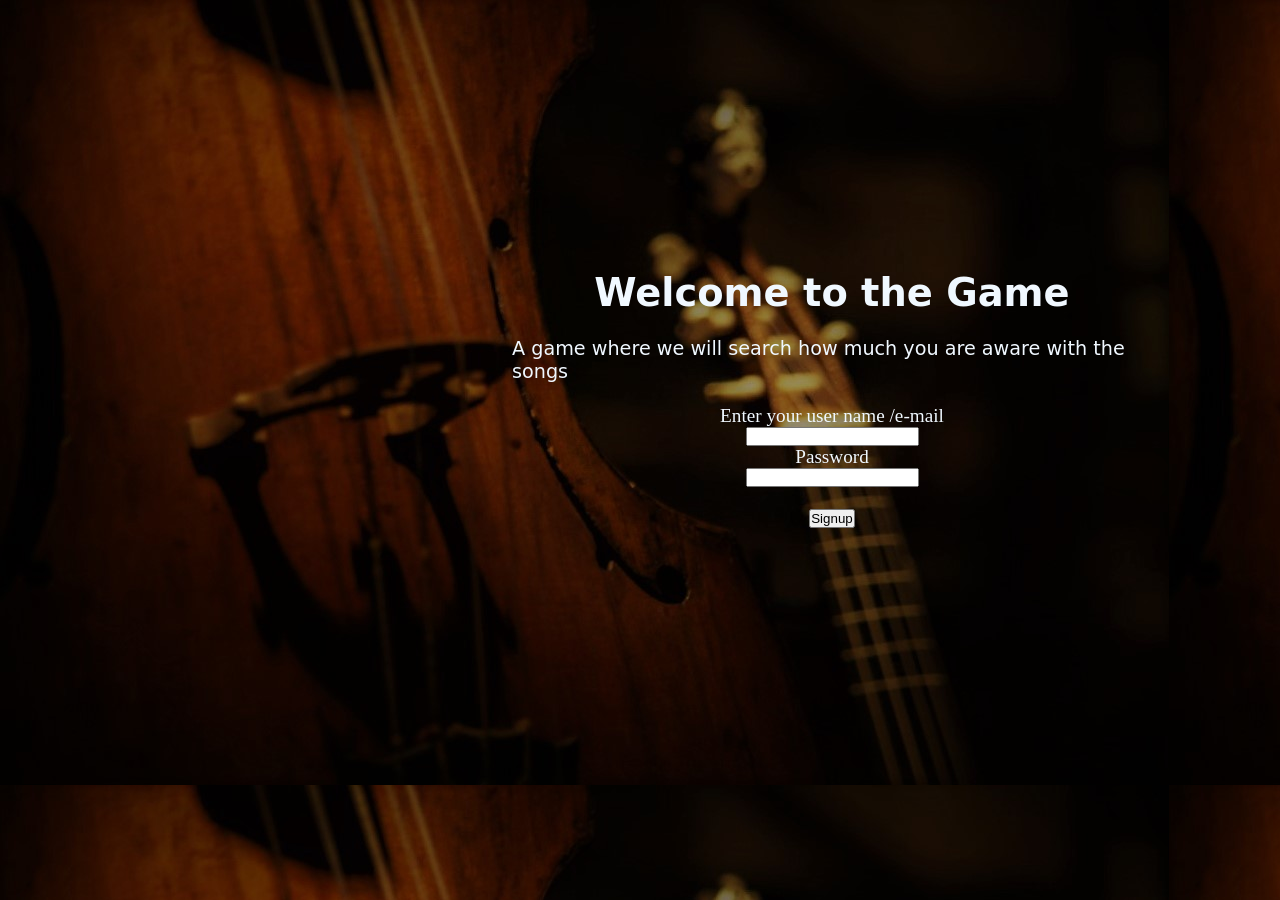
<file: index.html>
<!DOCTYPE html>
<html lang="en">
<head>
    <meta charset="UTF-8">
    <meta http-equiv="X-UA-Compatible" content="IE=edge">
    <meta name="viewport" content="width=device-width, initial-scale=1.0">
    <title>game....</title>
    <link rel="stylesheet" href="file.css">
    
</head>
<body>
    
    <div class="container">
        <div class="center">
            <h1 style="font-family:system-ui, -apple-system, BlinkMacSystemFont, 'Segoe UI', Roboto, Oxygen, Ubuntu, Cantarell, 'Open Sans', 'Helvetica Neue', sans-serif;">Welcome to the Game</h1><br/>
            <p style="font-family:system-ui, -apple-system, BlinkMacSystemFont, 'Segoe UI', Roboto, Oxygen, Ubuntu, Cantarell, 'Open Sans', 'Helvetica Neue', sans-serif;">A game where we will search how much you are aware with the songs</p><br>
            Enter your user name /e-mail <input type="email">
            Password <input type="password" >
            <br>
            <button onclick="window.location.href='1st_clue.html'">Signup</button>
        </div>
    
    <audio controls autoplay loop style="display: none;">
        <source src="intro.mp3" type="audio/mpeg">
        <source src="intro.ogg" type="audio/ogg">
      </audio>
    </div>

</body>
</html>
</file>
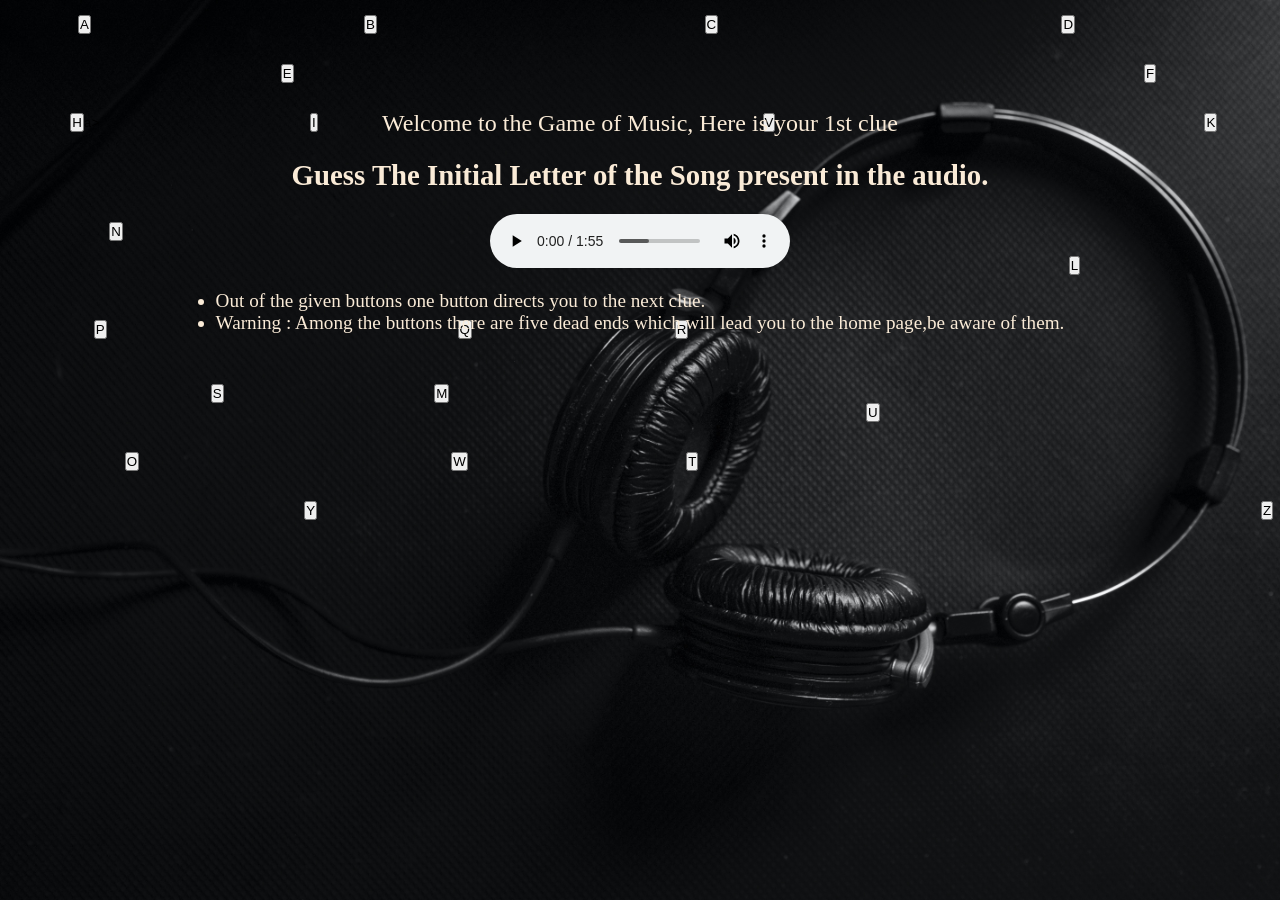
<file: 1st_clue.html>
<!DOCTYPE html>
<html lang="en">
<head>
    <meta charset="UTF-8">
    <meta http-equiv="X-UA-Compatible" content="IE=edge">
    <meta name="viewport" content="width=device-width, initial-scale=1.0">
    <title>1st clue</title>
    <link rel="stylesheet" href="file 2.css">
   <style>
    #bg {
      
        background-image: url('image 8.jpg');
        height: 100vh;
        font-weight: 100px;
        background-size:cover;
        
        
    }
    /* .h{
      color: antiquewhite;
    } */
    h2,p,.h{
      color: antiquewhite;
    }
   
    button{
      cursor: pointer;
    }
   </style>
  
</head>
<body id="bg">
    
        <div class="center">
            <p>Welcome to the Game of Music, Here is your 1st clue</p>
            <br>
            <h2 class="font" >Guess The Initial Letter of the Song present in the audio.</h2>
            <br>
            <audio controls autoplay loop>
                <source src="MEET  INSTRUMENTAL COVER  2017   simran  Arjit singh.mp3" type="audio/mpeg">
                <source src="MEET  INSTRUMENTAL COVER  2017   simran  Arjit singh.ogg" type="audio/ogg">
              </audio>
              <br>
              <ul>
                <li class="h">Out of the given buttons one button directs you to the next clue. </li>
                <li class="h">Warning : Among the buttons there are five dead ends which will lead you to the home page,be aware of them.</li>
              </ul>

        </div>
        <pre>

          <a href="dead_end.html"><button>A</button></a>                                   <button>B</button>                                          <button>C</button>                                            <button>D</button>


                                    <button>E</button>                                                                                                             <button>F</button>                        <button>G</button>


         <a href="dead_end.html"><button>H</button></a>a>                           <button>I</button></a>                                                         <button>V</button>                                                       <button>K</button>            <button>J</button>






              <button>N</button>                                                 <button>x</button>                                                                                            
                                                                                                                                                       
                                                                                                                                         <button>L</button>



            <a href="dead_end.html"><button>P</button></a>                                             <button>Q</button>                          <button>R</button>



                           <button>S</button>                           <a href="hint 2.html" ><button>M</button></a>                                                                                                       
                                                                                                               <button>U</button>   


                <a href="Treasure.htm"><button>O</button></a>                                        <button>W</button>                            <a href="dead_end.html"><button>T</button></a>


                                       <button>Y</button>                                                                                                                         <a href="dead_end.html"><button>Z</button></a>
        </pre>
            
       
    
</body>
</html>
</file>
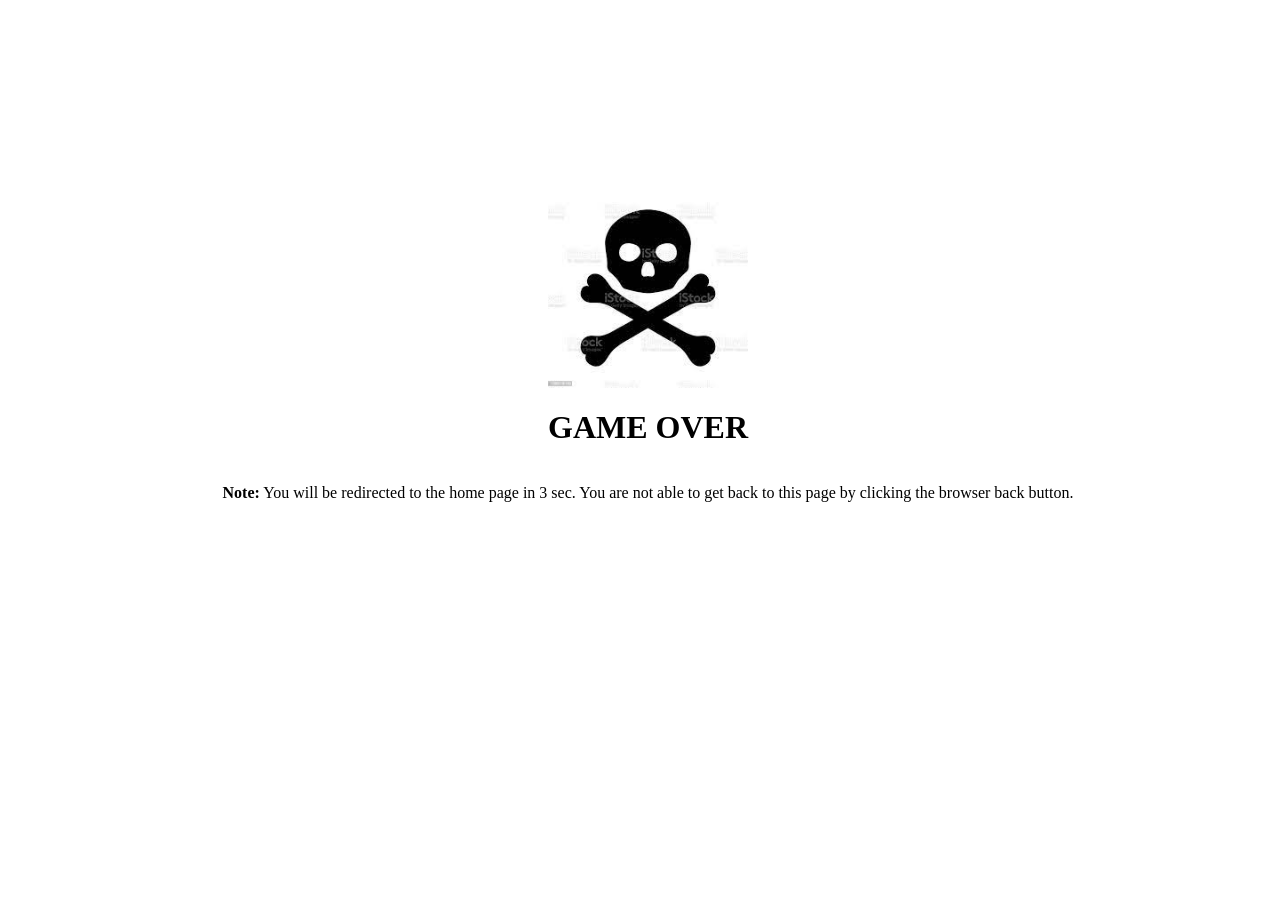
<file: dead_end.html>
<!DOCTYPE html>
<html lang="en">
<head>
    <meta charset="UTF-8">
    <meta http-equiv="X-UA-Compatible" content="IE=edge">
    <meta name="viewport" content="width=device-width, initial-scale=1.0">
    <title>DEad ENd</title>
    <style>
         .h{
        display: flex;
        flex-direction: column;
        color:black;
        align-items: center;
        justify-content: center;
        font-size: 1.0rem;
        position: absolute;
        top: 20%;
        /* right: 00%; */
        
        width: 100%;
        overflow-x: hidden;
    }
    </style>
    <script type="text/javascript">
        function pageRedirect() {
            window.location.replace("index.html");
        }      
        setTimeout("pageRedirect()", 6000);
    </script>
   
</head>
<body class="h">
    <img src="Game over.jpg" height="200px" width="200px">
    <h1>GAME OVER</h1>
    <audio controls autoplay style="display: none;">
        <source src="Evil Laugh-[AudioTrimmer.com].mp3" type="audio/mpeg">
        <source src="Evil Laugh-[AudioTrimmer.com].ogg" type="audio/ogg">
      </audio>
    <p><strong>Note:</strong> You will be redirected to the home page in 3 sec. You are not able to get back to this page by clicking the browser back button.</p>
</body>
</html>
</file>
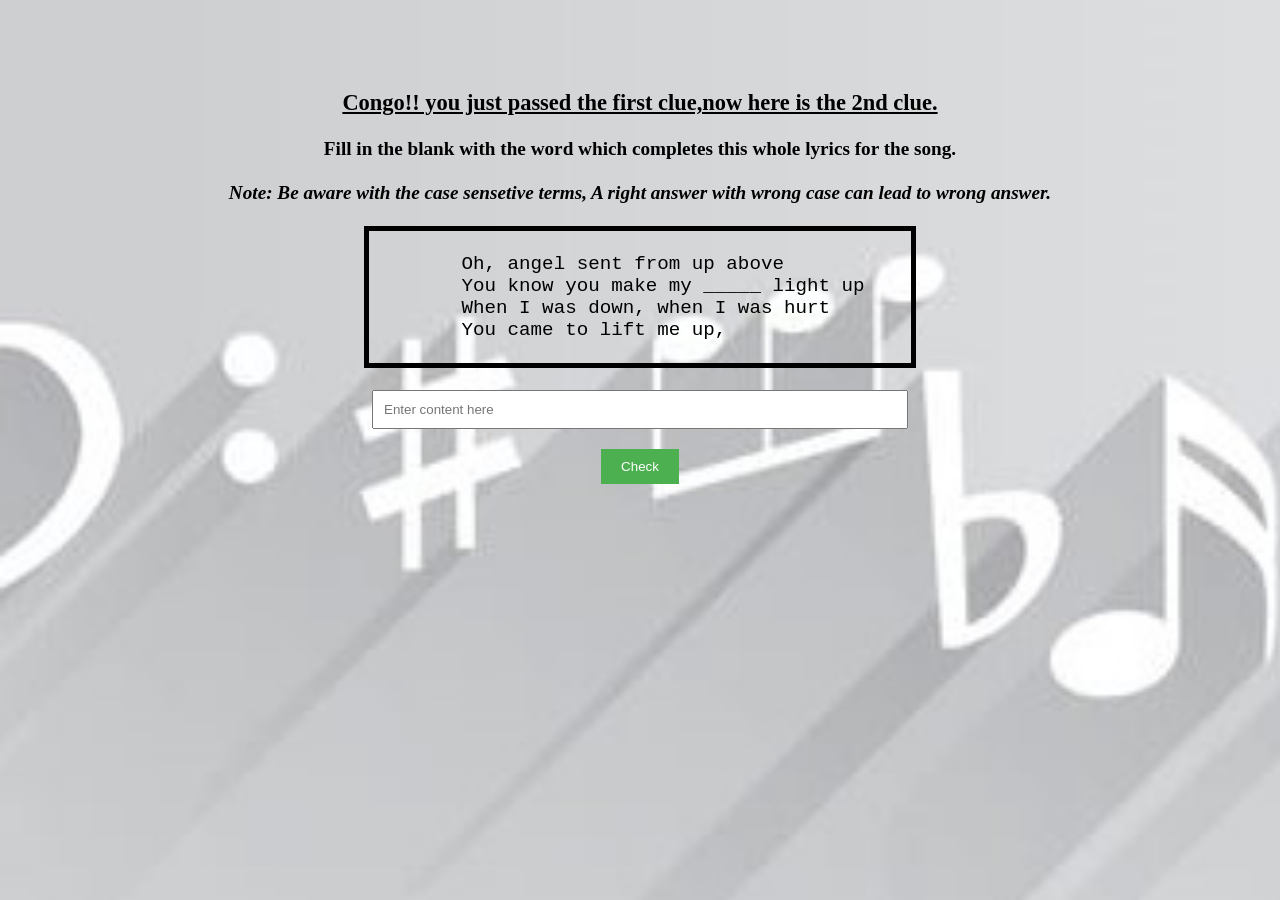
<file: hint 2.html>
<!DOCTYPE html>
<html lang="en">
<head>
    <meta charset="UTF-8">
    <meta http-equiv="X-UA-Compatible" content="IE=edge">
    <meta name="viewport" content="width=device-width, initial-scale=1.0">
    <title>2nd clue</title>
    <link rel="stylesheet" href="file 2.css"> 
    <link rel="stylesheet" type="text/css" href="file 2.css">
    <style>
        #bg {
      
      background-image: url('image 4.jpg');
      height: 100vh;
      font-weight: 100px;
      background-size:cover;
      
      
  }
  .button {
    padding: 10px 20px;
    background-color: #4CAF50;
    color: #fff;
    border: none;
    cursor: pointer;
}
.p{
    border: 5px solid black;
}

    </style>
    
    
</head>
<body id="bg">
    <div class="center">
        <h3><b><u>Congo!! you just passed the first clue,now here is the 2nd clue.</u></b> </h3>
        <br>
       <h4 class="font">Fill in the blank with the word which completes this whole lyrics for the song.</h4>
       <br>
       <h4> <i> Note: Be aware with the case sensetive terms, A right answer with wrong case can lead to wrong answer.</i></h4><br>
       <pre class="p">
    
        Oh, angel sent from up above     
        You know you make my _____ light up    
        When I was down, when I was hurt      
        You came to lift me up,         
    </pre>
    <audio controls autoplay loop style="display: none;">
        <source src="Coldplay - Hymn For The Weekend Ringtone  Instrumental Ringtone  Bgm Zyx (1).mp3" type="audio/mpeg">
        <source src="Coldplay - Hymn For The Weekend Ringtone  Instrumental Ringtone  Bgm Zyx (1).ogg" type="audio/ogg">
      </audio>
    <br>
       <input type="text" id="inputText" placeholder="Enter content here" width="500px">
		<button class="button" onclick="checkContent()">Check</button>
		<p id="result"></p>
    <pre>   
    


                                                                                                                        <a href="hint 3.html"><button>.</button ></a></pre>
   
    </div>
    <script src="javaS.js"></script>
</body>
</html>
</file>
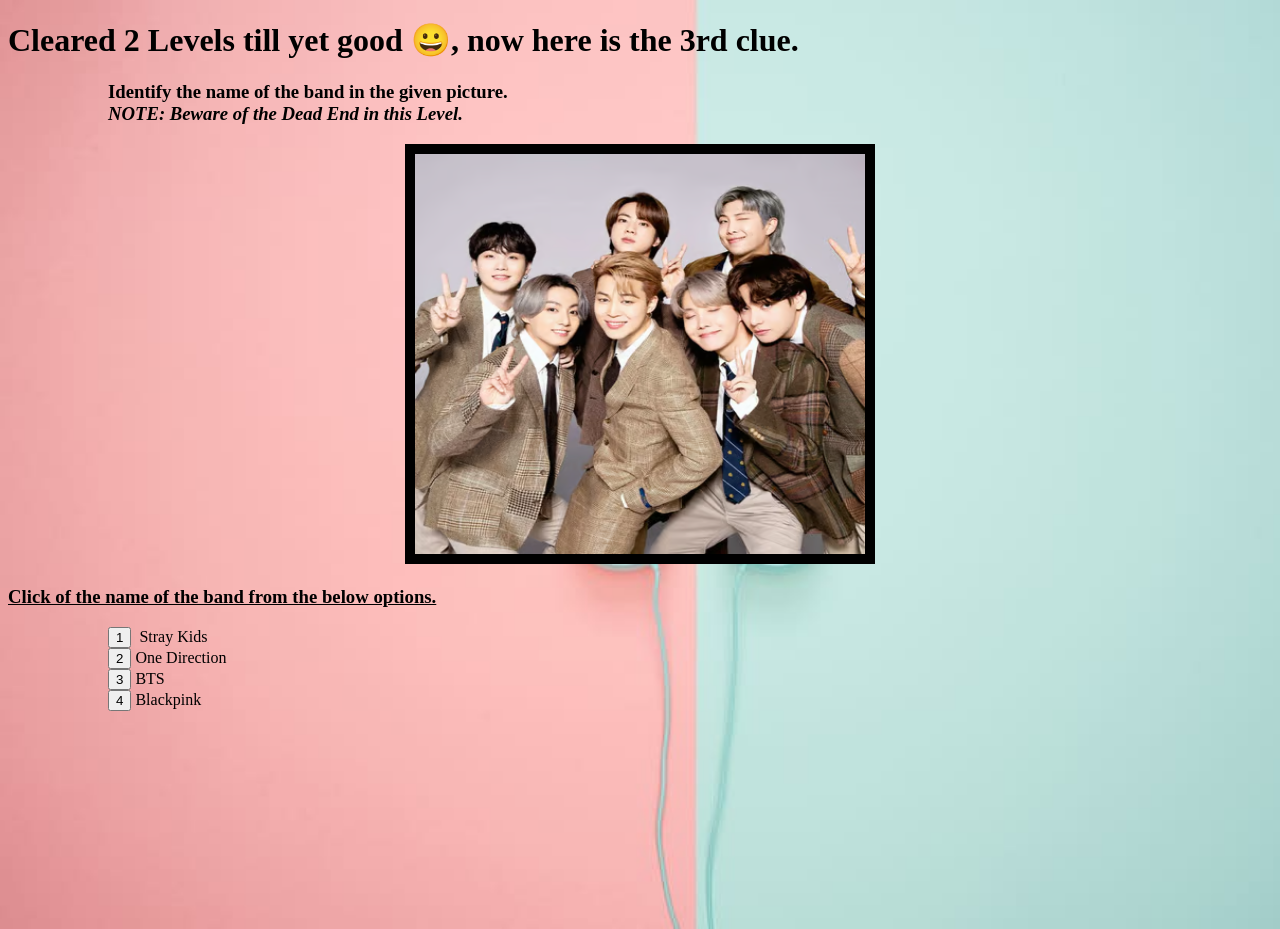
<file: hint 3.html>
<!DOCTYPE html>
<html>
<head>
	<meta charset="UTF-8">
	<title>hint 3</title>
    
	<style>
		#bg {
      
      background-image: url('image 9.jpg');
      font-weight: 100px;
      background-size:cover;
      /* margin: auto; */
      /* padding-left: 10px; */
      
      
      
  }

  .container{
    height: 100vh;
      width:100%;
      /* display:flex; */
  }
		label{
			padding-left: 100px;
			margin-bottom: 10px;
		}
		input[type="submit"] {
			background-color: #4CAF50;
			color: white;
			padding: 10px;
			border: none;
			border-radius: 4px;
			cursor: pointer;
		}
        img
        {
            border: 10px solid black;
            
        }
       
        #space
        {
            padding-left: 100px;
        }
	</style>
    
</head>
<body id="bg">
    <div class="container">
      <h1 > Cleared 2 Levels till yet good <span>&#128512;</span>, now here is the 3rd clue. </h1>
      <h3 id="space">Identify the name of the band in the given picture.<br><i><strong>NOTE: Beware of the Dead End in this Level.</strong></i></picture></h3>
        <center><img src="band.jpg"  height="400" width="450" alt="Butter song"></center>
	<h3 id="hint 3.html"><u>Click of the name of the band from the below options.</u></h3>
	<audio controls autoplay loop style="display: none;">
        <source src="Permission to Dance-[AudioTrimmer.com].mp3" type="audio/mpeg">
        <source src="Permission to Dance-[AudioTrimmer.com].ogg" type="audio/ogg">
      </audio>
	<form >
		<label>
			<a href="dead_end.html" style="text-decoration: none; color: black;"><input type="button" value="1">&nbsp;
			Stray Kids</a>
		</label>
        <br>
		<label>
			<input type="button" value="2">
			One Direction
		</label>
        <br>
		
			<a href="hint 4.html" style="text-decoration: none; color: black;" ><label><input type="button" value="3">&nbsp;BTS</label></a>
			
		
        <br>
		<label>
			<input type="button" value="4">
			Blackpink
		</label>
        <br>
		
        <br>
        <br>
	</form>
</div>
	
</body>
</html>
</file>
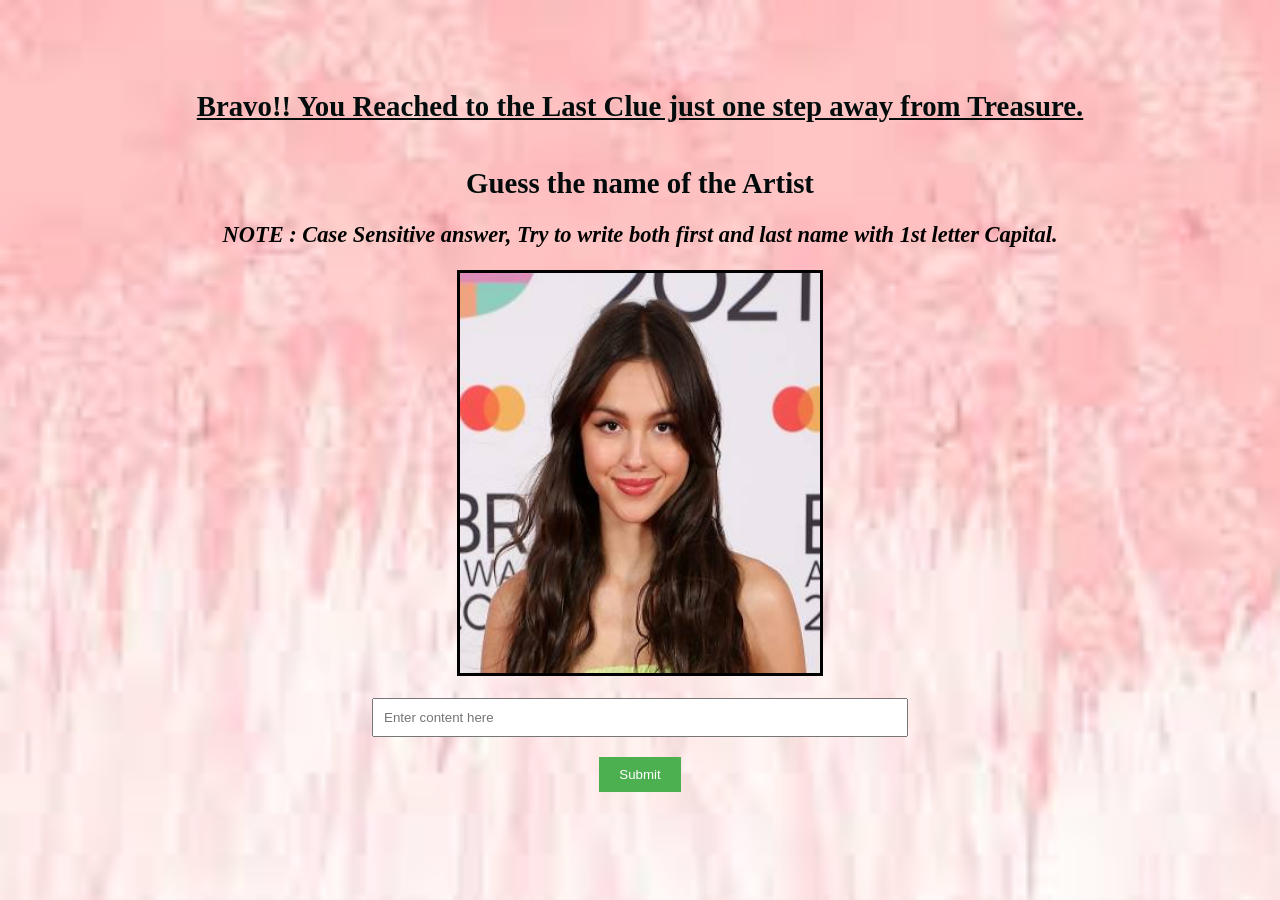
<file: hint 5.html>
<!DOCTYPE html>
<html lang="en">
<head>
    <meta charset="UTF-8">
    <meta http-equiv="X-UA-Compatible" content="IE=edge">
    <meta name="viewport" content="width=device-width, initial-scale=1.0">
    <title>5th clue</title>
    
    <link rel="stylesheet" type="text/css" href="file 2.css">
    <style>
        #bg {
      
      background-image: url('image 12.jpg');
      height: 100vh;
      font-weight: 100px;
      background-size:cover;
      
      
  }
  .button {
    padding: 10px 20px;
    background-color: #4CAF50;
    color: #fff;
    border: none;
    cursor: pointer;
}
    </style>
    
    
</head>
<body id="bg">
    <div class="center">
        <h2 style="color: rgb(2, 12, 12);"> <u> Bravo!! You Reached to the Last Clue just one step away from Treasure.</u></h2>
        <br><br>
       <h2 class="font" style="color: rgb(1, 10, 10);"> <strong> Guess the name of the Artist</strong></h2>
       <br>
       <h3><i>NOTE : Case Sensitive answer, Try to write both first and last name with 1st letter Capital.</i></h3><br>
       <img src="or2.jpg" height="400" width="360" style="border: 3px solid black;"  alt="image of the singer of song good 4 u"><br>
       
       <input type="text" id="inputText" placeholder="Enter content here" >
		<button class="button" onclick="checkContent()">Submit</button>
		<p id="result"></p>
        <br><br><br>
    </pre>
    <audio controls autoplay loop style="display: none;">
        <source src="jennie_solo_remix.mp3" type="audio/mpeg">
        <source src="jennie_solo_remix.ogg" type="audio/ogg">
      </audio>
    </div>
    
    <script src="javaS2.js"></script>
</body>
</html>
</file>
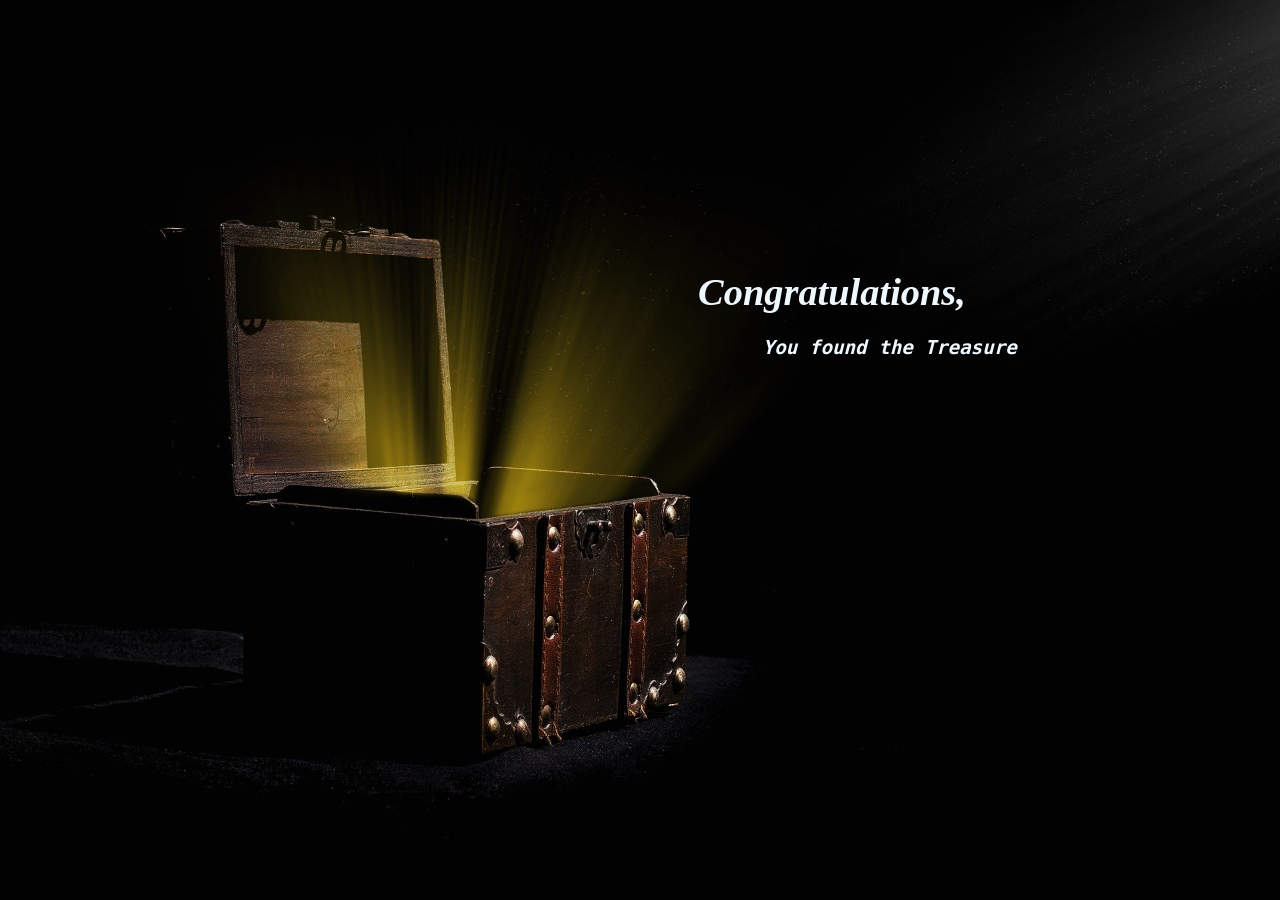
<file: Treasure.htm>
<!DOCTYPE html>
<html lang="en">
<head>
   <meta charset="UTF-8">
   <meta http-equiv="X-UA-Compatible" content="IE=edge">
   <meta name="viewport" content="width=device-width, initial-scale=1.0">
   <title>Treasure</title>
   <link rel="stylesheet" href="file.css">
   <style>
      #bg {
      
      background-image: url('treasure.jpg');
      height: 100vh;
      font-weight: 100px;
      background-size:cover;
      
      
  }
   </style>
</head>
<body id="bg">
   <div style="border: 5px aliceblue;" class="center">
     
       <h1><i> <strong>Congratulations,</strong></i></h1><br>
      <pre>
         <i> <strong>You found the Treasure</strong></i>
      </pre>
      <audio controls autoplay loop style="display: none;">
         <source src="applause_1.mp3" type="audio/mpeg">
         <source src="applause_1.ogg" type="audio/ogg">
       </audio>
   </div>
   
</body>
</html>
</file>
<file: file.css>
*{
    margin:0;
    padding:0;
}

h1{
    text-align: center;
}
.container{
    /* background:url("image 2.jpg") no-repeat center center/cover; */
    background: url("image 2 fade.jpg");
  
    height:100vh;
    width:100%;
    /* margin-right: 20px; */
    /* display:flex; */
    /* justify-content: center; */
    
}
.center{
    display: flex;
    flex-direction: column;
    color: aliceblue;
    align-items: center;
    justify-content: center;
    font-size: 1.2rem;
    position: absolute;
    top: 30%;
    right: 10%;
    
    width: 50%;
}
.font{
    font-family: system-ui, -apple-system, BlinkMacSystemFont, 'Segoe UI', Roboto, Oxygen, Ubuntu, Cantarell, 'Open Sans', 'Helvetica Neue', sans-serif;
}
</file>
<file: file 2.css>
*{
    margin:0;
    padding:0;
}


.container{
    /* background:url("image 2.jpg") no-repeat center center/cover; */
    background: url('image 3.jpg');
     background-repeat:no-repeat; 
    height:100vh;
    width:100%;
    
    /* margin-right: 20px; */
    /* display:flex; */
    /* justify-content: center; */
    
}
.center{
    display: flex;
    flex-direction: column;
    color:black;
    align-items: center;
    justify-content: center;
    font-size: 1.2rem;
    position: absolute;
    top: 10%;
    /* right: 00%; */
    
    width: 100%;
}
.font{
    font-family: 'Times New Roman', Times, serif;
}


input {
    padding: 10px;
    width: 40%;
    margin-bottom: 20px;
}





p {
    font-size: 24px;
    margin-top: 20px;
}
</file>
